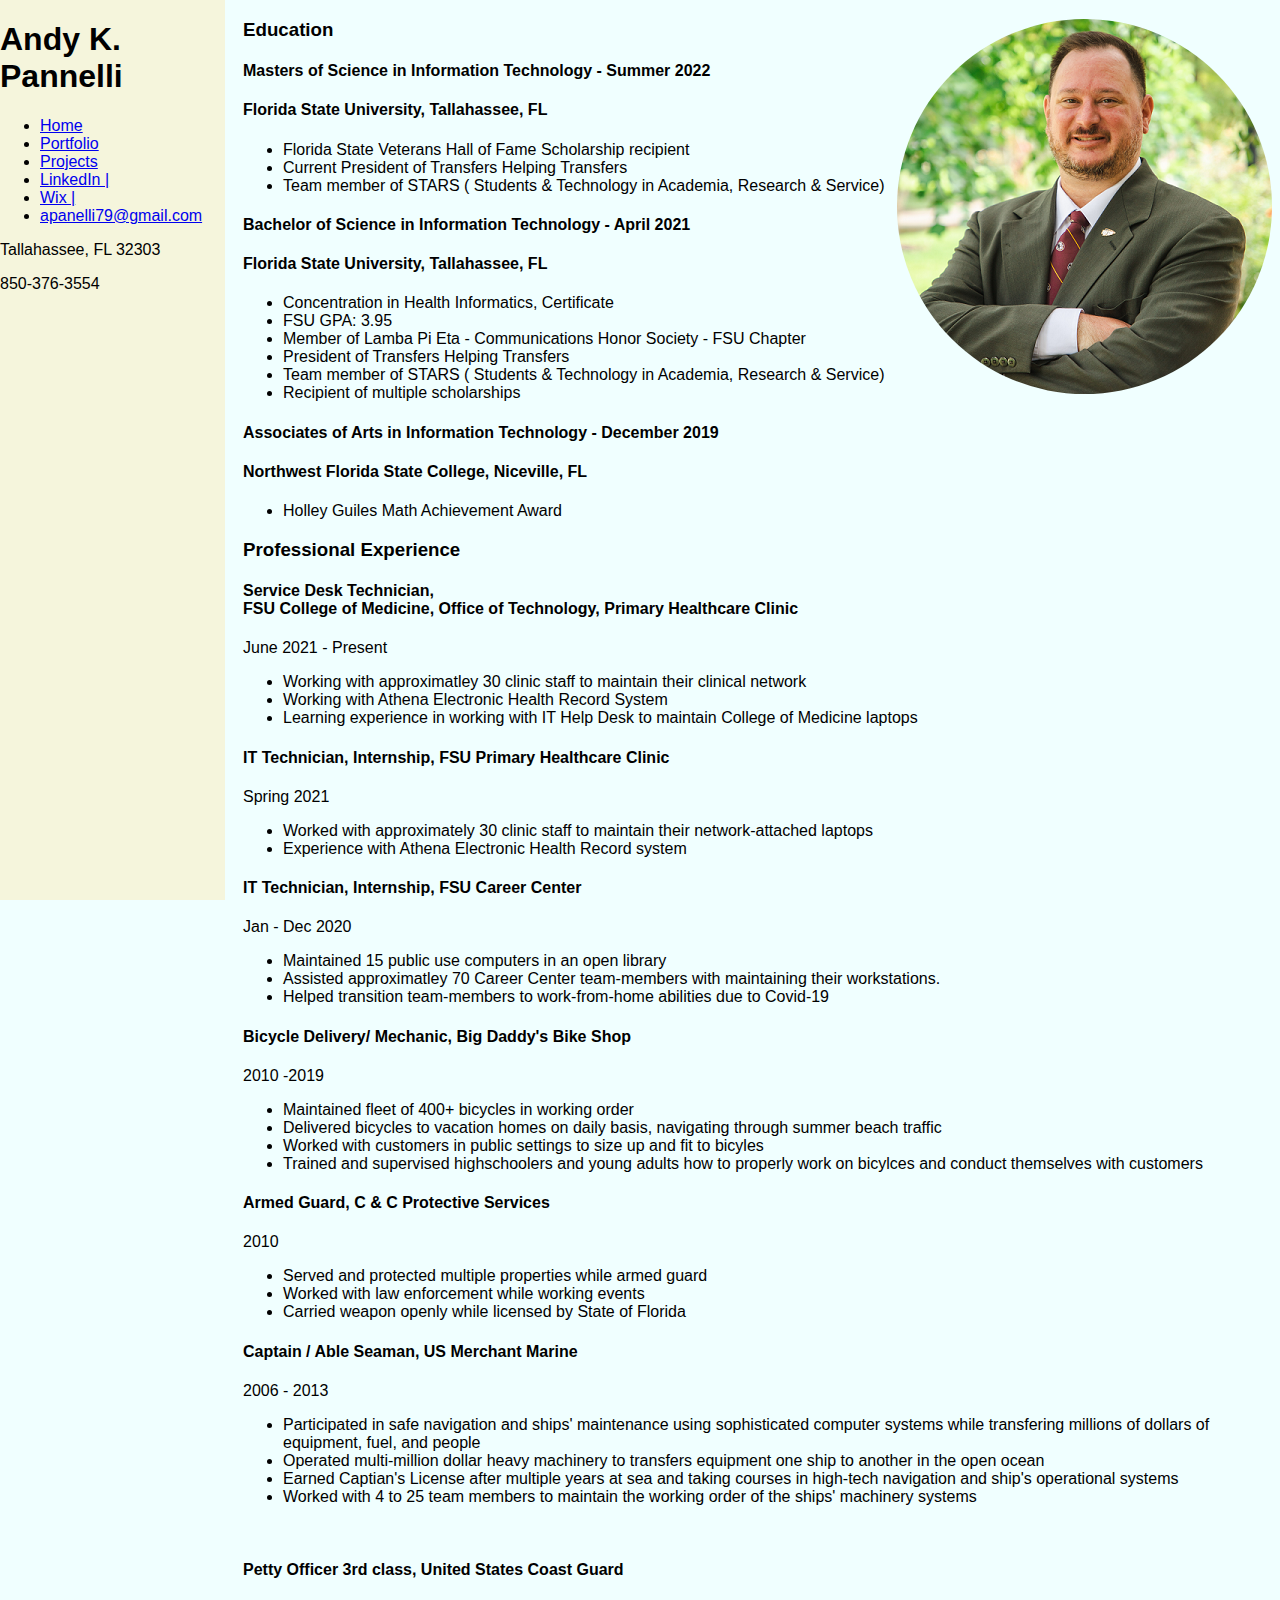
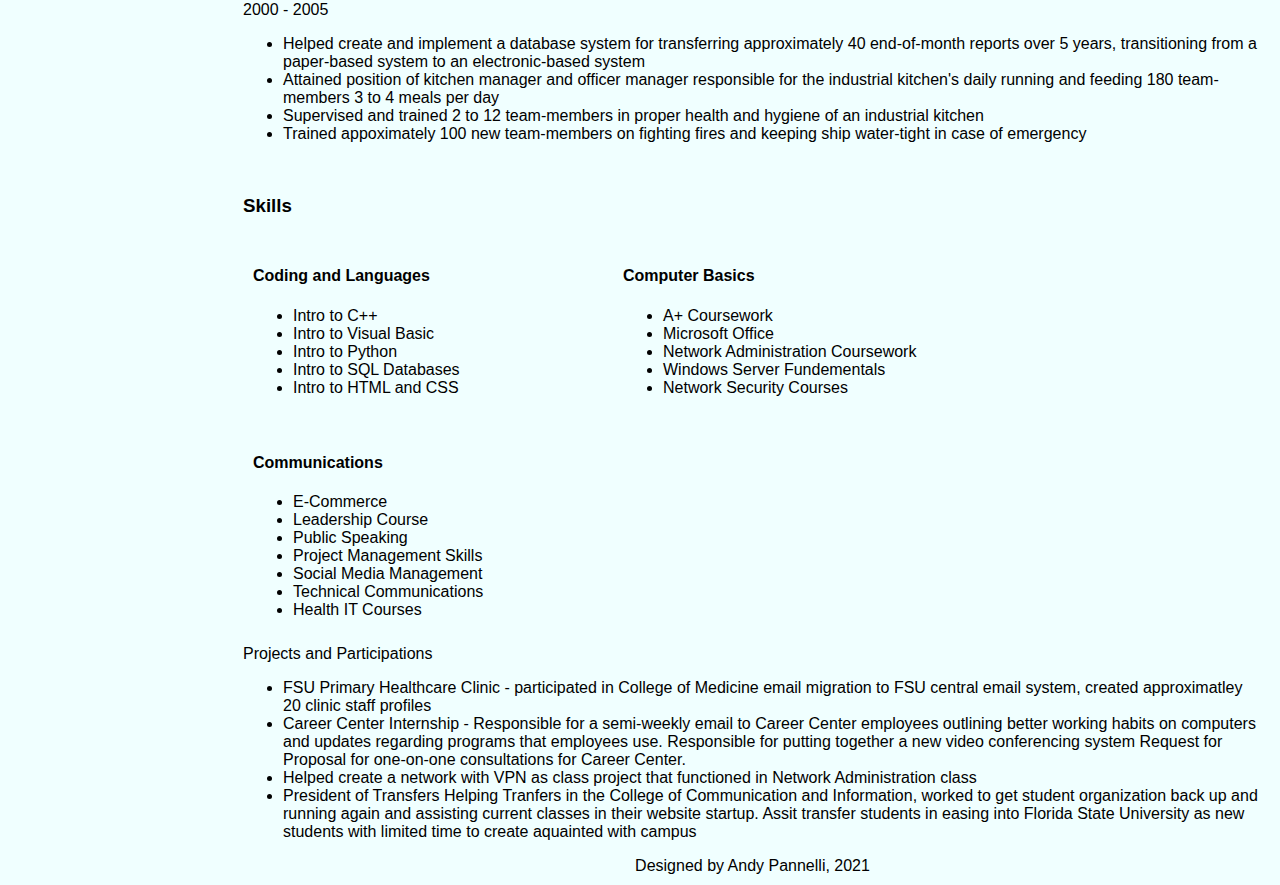
<file: index.html>
<!DOCTYPE html>
<html>
    <head>
        <meta charset="utf-8">
        <link href="style.css" rel=" stylesheet" type="text/css">

    <title>Resume</title>
    </head>
    <body>
    <div class="sidenav">
        <h1>Andy K. Pannelli</h1>
      <ul>
			<li><a 
		    href="index.html">Home</a></li>
			<li><a href="portfolio.html">Portfolio</a></li>
            <li><a href="projects.html">Projects</a></li>
            <li><a href= "https://www.linkedin.com/in/andrew-pannelli">LinkedIn |</a></li> 
            <li><a href="https://apannelli79.wixsite.com/my-site-1" >Wix |</a></li>
            <li><a href="mailto:apannelli79@gmail.com">apanelli79@gmail.com</a></li>
        </ul>


        <p> Tallahassee, FL 32303</p>
		<p> 850-376-3554</p>
    </div>

    <div>
        <img class="img" src="images/headshot.png">
    </div>
<main class="main">
    <div>
        <h3>Education</h3>
        <h4> Masters of Science in Information Technology - Summer 2022</h4>
        <h4> Florida State University, Tallahassee, FL</h4>
            <ul>
                <li> Florida State Veterans Hall of Fame Scholarship recipient</li>
                <li> Current President of Transfers Helping Transfers</li>
                <li> Team member of STARS ( Students & Technology in Academia, Research & Service)</li>
            </ul>
                

        <h4>Bachelor of Science in Information Technology - April 2021</h4>
        <h4> Florida State University, Tallahassee, FL</h4>
            <ul>
                <li> Concentration in Health Informatics, Certificate</li>
                <li> FSU GPA: 3.95</li>
                <li> Member of Lamba Pi Eta - Communications Honor Society - FSU Chapter</li>
                <li> President of Transfers Helping Transfers</li>
                <li> Team member of STARS ( Students & Technology in Academia, Research & Service)</li>
                <li> Recipient of multiple scholarships</li>
            </ul>
        <h4> Associates of Arts in Information Technology - December 2019</h4>
        <h4> Northwest Florida State College, Niceville, FL</h4>
            <ul>
                <li> Holley Guiles Math Achievement Award</li>
            </ul>
        </div>
        
        <div>
            <h3> Professional Experience</h3>
            <h4>Service Desk Technician,<br>
                FSU College of Medicine, Office of Technology, Primary Healthcare Clinic</h4>
            <p> June 2021 - Present</p>
                <ul>
                    <li>Working with approximatley 30 clinic staff to maintain their clinical network</li>
                    <li>Working with Athena Electronic Health Record System</li>
                    <li>Learning experience in working with IT Help Desk to maintain College of Medicine laptops</li>
                </ul>

            <h4> IT Technician, Internship, FSU Primary Healthcare Clinic</h4>
            <p> Spring 2021</p>
                <ul>
                    <li> Worked with approximately 30 clinic staff to maintain their network-attached laptops</li>
                    <li> Experience with Athena Electronic Health Record system</li></ul>
                
        <h4> IT Technician, Internship, FSU Career Center</h4>
        <p> Jan - Dec 2020</p>
            <ul>
                <li> Maintained 15 public use computers in an open library</li>
                <li> Assisted approximatley 70 Career Center team-members with maintaining their workstations.</li>
                <li> Helped transition team-members to work-from-home abilities due to Covid-19</li>
            </ul>
            
        <h4> Bicycle Delivery/ Mechanic, Big Daddy's Bike Shop</h4>
        <p> 2010 -2019</p>
            <ul> 
                <li> Maintained fleet of 400+ bicycles in working order</li>
                <li> Delivered bicycles to vacation homes on daily basis, navigating through summer beach traffic</li>
                <li> Worked with customers in public settings to size up and fit to bicyles</li>
                <li> Trained and supervised highschoolers and young adults how to properly work on bicylces and conduct themselves with customers</li>  
            </ul>
        <h4> Armed Guard, C & C Protective Services</h4>
        <p> 2010</p>
            <ul>
                <li> Served and protected multiple properties while armed guard</li>
                <li> Worked with law enforcement while working events</li>
                <li> Carried weapon openly while licensed by State of Florida</li>
            </ul>
        <h4>Captain / Able Seaman, US Merchant Marine</h4>
        <p> 2006 - 2013 </p>
            <ul>
            <li> Participated in safe navigation and ships' maintenance using sophisticated computer systems while transfering millions of dollars of equipment, fuel, and people</li>
            <li> Operated multi-million dollar heavy machinery to transfers equipment one ship to another in the open ocean</li>
            <li> Earned Captian's License after multiple years at sea and taking courses in high-tech navigation and ship's operational systems</li>
            <li> Worked with 4 to 25 team members to maintain the working order of the ships' machinery systems</li></ul><br>
    
        <h4> Petty Officer 3rd class, United States Coast Guard</h4>
        <p> 2000 - 2005</p>
            <ul>
            <li> Helped create and implement a database system for transferring approximately 40 end-of-month reports over 5 years, transitioning from a paper-based system to an electronic-based system</li>
            <li> Attained position of kitchen manager and officer manager responsible for the industrial kitchen's daily running and feeding 180 team-members 3 to 4 meals per day</li>
            <li> Supervised and trained 2 to 12 team-members in proper health and hygiene of an industrial kitchen</li>
            <li> Trained appoximately 100 new team-members on fighting fires and keeping ship water-tight in case of emergency</li></ul><br>
        </div>

        <div>
            <h3> Skills</h3>
        </div>

        <div class="coding">
            <h4> Coding and Languages</h4>
                <ul>
                    <li> Intro to C++</li>
                    <li> Intro to Visual Basic</li>
                    <li> Intro to Python</li>
                    <li> Intro to SQL Databases</li>
                    <li> Intro to HTML and CSS</li> 
                </ul>
        </div>

        <div class="basics">
            <h4> Computer Basics</h4>
                <ul>
                    <li> A+ Coursework</li>
                    <li> Microsoft Office</li>
                    <li> Network Administration Coursework</li>
                    <li> Windows Server Fundementals</li>
                    <li> Network Security Courses</li>
                </ul>
        </div>

        <div class="comms">
            <h4> Communications</h4>
                <ul>
                    <li> E-Commerce</li>
                    <li> Leadership Course</li>
                    <li> Public Speaking</li>
                    <li> Project Management Skills</li>
                    <li> Social Media Management</li>
                    <li> Technical Communications</li>
                    <li> Health IT Courses</li>
                </ul>
                </div>
		<div class="projects" id="projects"
			<h4> Projects and Participations</h4>
				<ul>
					<li> FSU Primary Healthcare Clinic - participated in College of Medicine email migration to FSU central email system, created approximatley 20 clinic staff profiles</li>
					<li> Career Center Internship - Responsible for a semi-weekly email to Career Center employees outlining better working habits on computers and updates regarding programs that employees use. Responsible for putting together a new video conferencing system Request for Proposal for one-on-one consultations for Career Center.</li>
					<li> Helped create a network with VPN as class project that functioned in Network Administration class</li>
					<li> President of Transfers Helping Tranfers in the College of Communication and Information, worked to get student organization back up and running again and assisting current classes in their website startup. Assit transfer students in easing into Florida State University as new students with limited time to create aquainted with campus</li>
				</ul>
		</div>

        <div>
            <footer class="footer">
               Designed by Andy Pannelli, 2021
            </footer>
        </div>
	
</main>
    </body>
    </html>
</file>
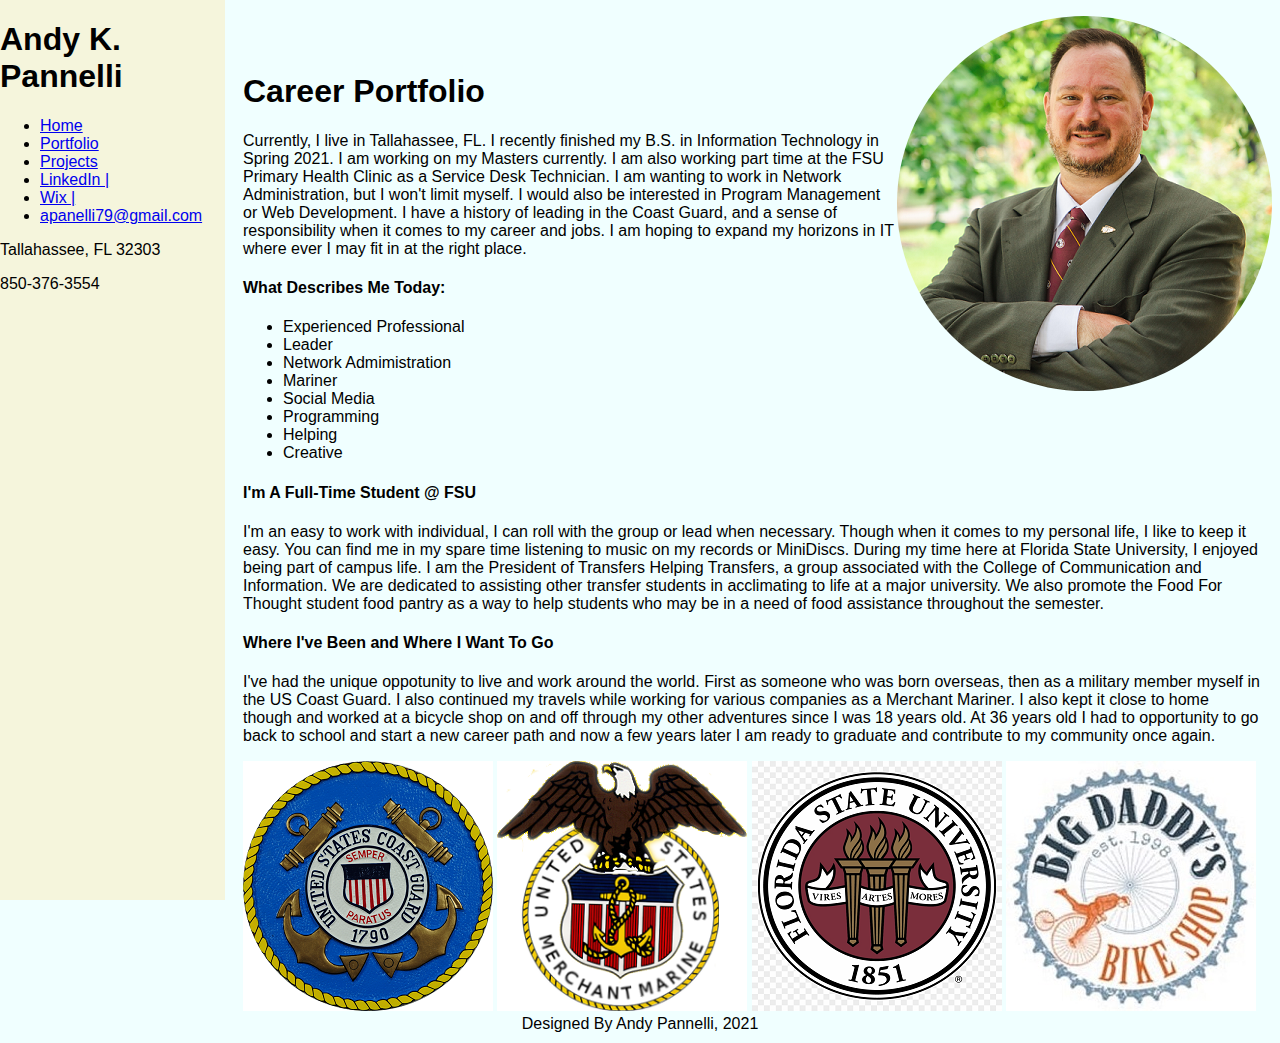
<file: portfolio.html>
<!doctype html>
<html>
<head>
<meta charset="utf-8">
<title>Portfolio</title>
</head>
<!DOCTYPE html>
<html>
    <head>
        <meta charset="utf-8">
        <link href="style.css" rel=" stylesheet" type="text/css">

    <title>Portfolio</title>
    </head>
    <body>
    <div class="sidenav">
        <h1>Andy K. Pannelli</h1>
        <ul>
			<li><a 
		    href="index.html">Home</a></li>
			<li><a href="portfolio.html">Portfolio</a></li>
            <li><a href="projects.html">Projects</a></li>
            <li><a href= "https://www.linkedin.com/in/andrew-pannelli">LinkedIn |</a></li> 
            <li><a href="https://apannelli79.wixsite.com/career-portfolio" >Wix |</a></li>
            <li><a href="mailto:apannelli79@gmail.com">apanelli79@gmail.com</a></li>
        </ul>

        <p> Tallahassee, FL 32303</p>
		<p> 850-376-3554</p>
    </div>

    <div>
        <img class="img" src="images/headshot.png">
    </div>
<body>
	<nav> 
	<ul class="menu">
        <li><a href="index.html">Home |  </a></li>
		<li><a href="projects.html"> Projects</a></li>
		</ul>
	</nav>
	
	<article class="main">
		<h1> Career Portfolio</h1>
			<p> 
Currently, I live in Tallahassee, FL. I recently finished my B.S. in Information Technology in Spring 2021. I am working on my Masters currently. I am also working part time at the FSU Primary Health Clinic as a Service Desk Technician. I am wanting to work in Network Administration, but I won't limit myself. I would also be interested in Program Management or Web Development. I have a history of leading in the Coast Guard, and a sense of responsibility when it comes to my career and jobs. I am hoping to expand my horizons in IT where ever I may fit in at the right place. 
		</p>
	</article> 
	
	<article class="main">
		<h4> What Describes Me Today:</h4>
<ul>
	<li> Experienced Professional</li>
	<li> Leader</li>
	<li> Network Admimistration</li>
	<li> Mariner</li>
	<li> Social Media</li>
	<li> Programming</li>
	<li> Helping</li>
	<li> Creative</li>
</ul>
	</article> 
	
	<article class="main"> 
	<h4> I'm A Full-Time Student @ FSU</h4>
	<p> I'm an easy to work with individual, I can roll with the group or lead when necessary. Though when it comes to my personal life, I like to keep it easy. You can find me in my spare time listening to music on my records or MiniDiscs. During my time here at Florida State University, I enjoyed being part of campus life. I am the President of Transfers Helping Transfers, a group associated with the College of Communication and Information. We are dedicated to assisting other transfer students in acclimating to life at a major university. We also promote the Food For Thought student food pantry as a way to help students who may be in a need of food assistance throughout the semester. ​
</p>
	</article>
	
	<article class="main"> 
	<h4> Where I've Been and Where I Want To Go</h4>
	<p> 
I've had the unique oppotunity to live and work around the world. First as someone who was born overseas, then as a military member myself in the US Coast Guard. I also continued my travels while working for various companies as a Merchant Mariner. I also kept it close to home though and worked at a bicycle shop on and off through my other adventures since I was 18 years old. At 36 years old I had to opportunity to go back to school and start a new career path and now a few years later I am ready to graduate and contribute to my community once again. </p>
	<img src="images/uscg.png">
	<img src="images/usmm.png">
	<img src="images/fsu.png">
	<img src="images/bigdaddys.jpg">
	
	
		 </article>
	
	<footer class="footer" 
		style= "display: inline-block">
		Designed By Andy Pannelli, 2021
	</footer>
</body>
</html>
</file>
<file: style.css>
@charset "utf-8";

body{
    font-family: Arial, Helvetica, sans-serif;
    background-color: azure;
    
}
.sidenav{
    background-color: beige;
    height: 100%;
    width: 225px;
    position: fixed;
    z-index: 1;
    top: 0;
    left: 0; 
}
.main{
    margin-left: 225px ;
    padding: 0px 10px;
}

.img{
    float: right;
    border-radius: 200px;
}

.coding{
    width: 350px;
    float: left;
    margin: 10px;
}

.basics{
    width: 350px;
    float: left;
    margin: 10px;
}

.comms{
    width: 350px;
    float: left;
    margin: 10px;
}

.projects{
	 display: inline-block;
}
.footer{   
    position:relative;
    bottom: 0;
    width: 100%;
    height: 20px;  
    display: inline-block;
    text-align: center; 
}
</file>
